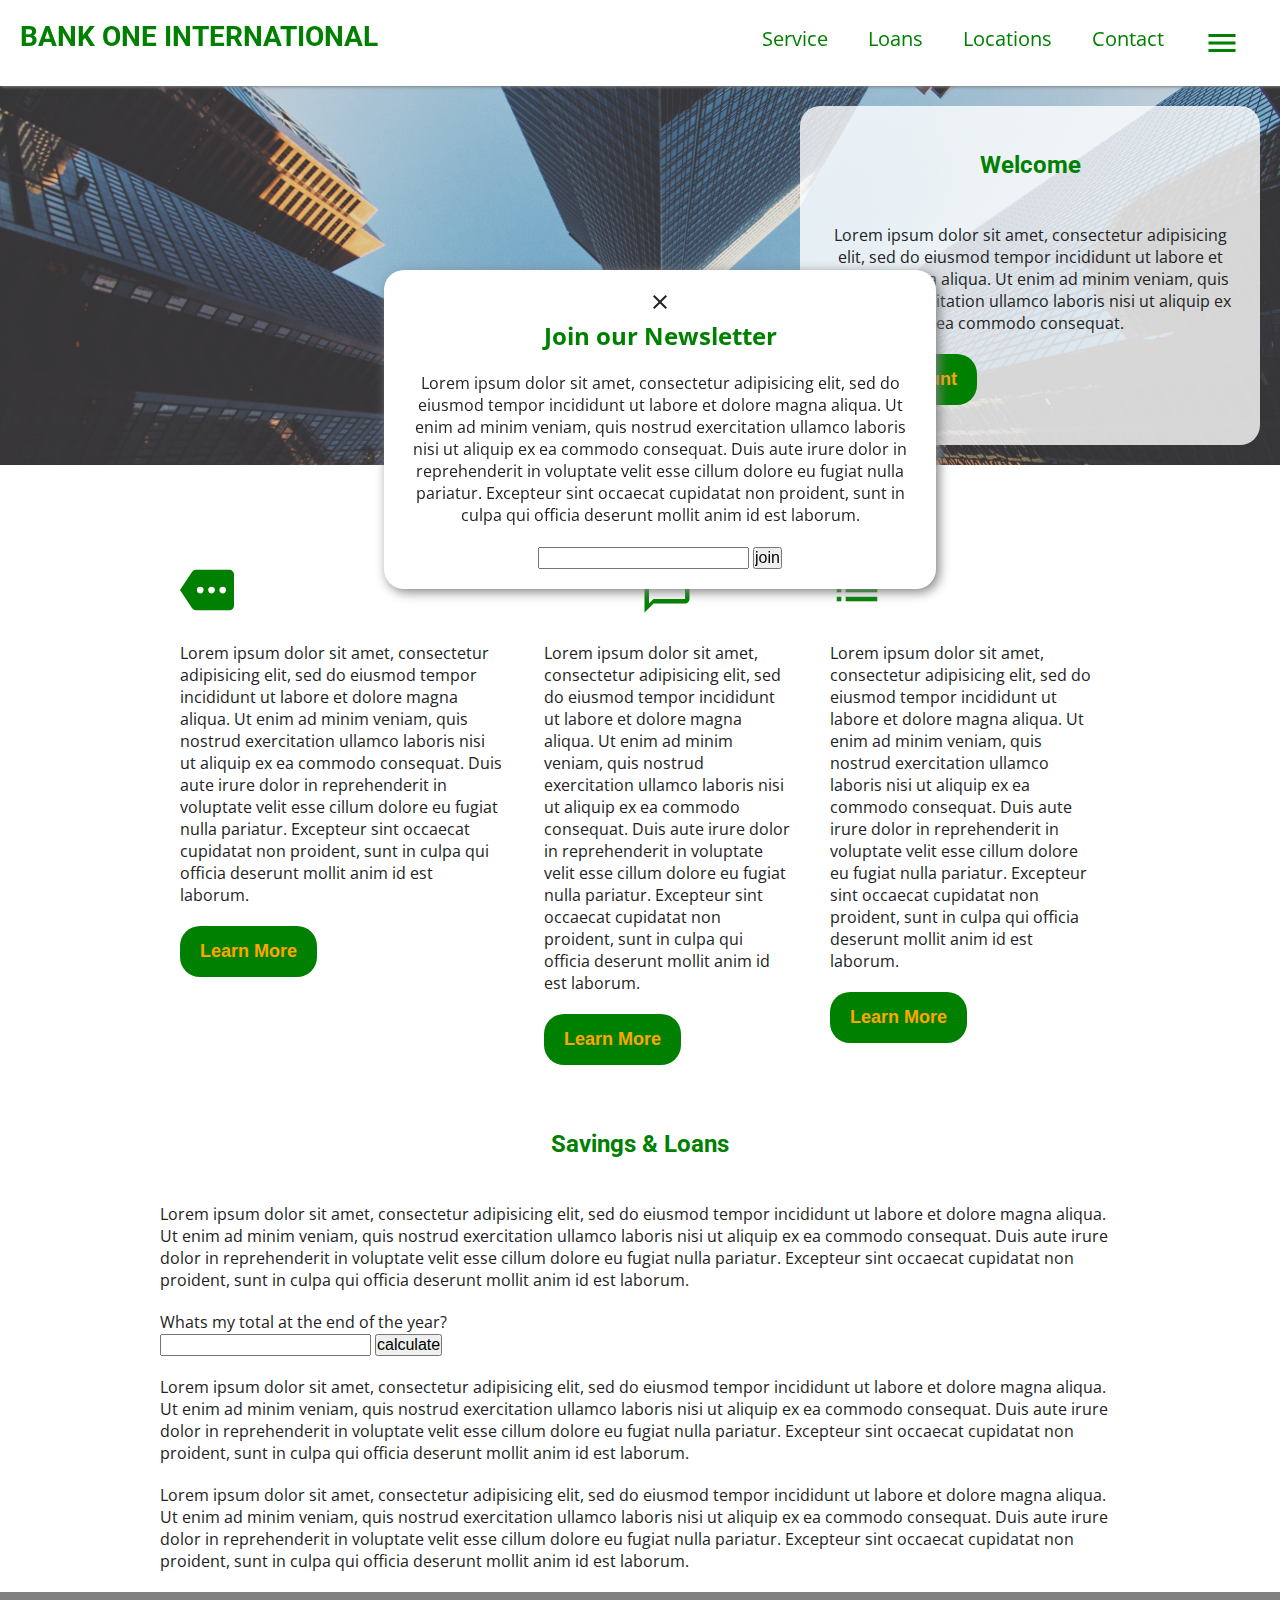
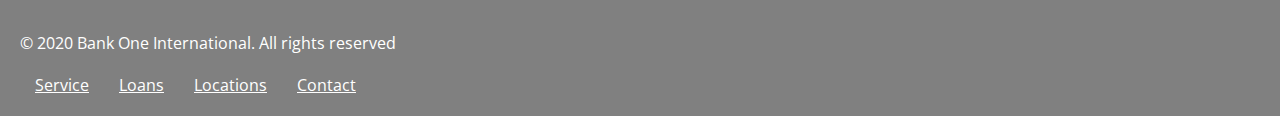
<file: index.html>
<!DOCTYPE html>
<html lang="en" dir="ltr">
  <head>
    <meta charset="utf-8">
    <title>Bank One International</title>
    <link href="https://fonts.googleapis.com/css2?family=Open+Sans&family=Roboto&display=swap" rel="stylesheet">
    <link href="https://fonts.googleapis.com/icon?family=Material+Icons"
      rel="stylesheet">
    <link rel="stylesheet" href="css/style.css">


  </head>
  <body>
    <header>
      <h1>Bank One International</h1>
      <nav>
        <ul>
          <li> <a href="#">Service</a></li>
          <li> <a href="#">Loans</a></li>
          <li> <a href="#">Locations</a></li>
          <li> <a href="#">Contact</a></li>
          <li><span class="material-icons" name="hamburger">
menu
</span></li>
        </ul>
      </nav>
    </header>
    <section>
        <div>
          <h2>Welcome</h2>
          <p>Lorem ipsum dolor sit amet, consectetur adipisicing elit, sed do eiusmod tempor incididunt ut labore et dolore magna aliqua. Ut enim ad minim veniam, quis nostrud exercitation ullamco laboris nisi ut aliquip ex ea commodo consequat.</p>
          <button type="button" name="button">open account</button>
        </div>
    </section>
    <main>
      <h2>Bank One International</h2>
      <div>
        <span class="material-icons">
more_time
</span>
        <p>Lorem ipsum dolor sit amet, consectetur adipisicing elit, sed do eiusmod tempor incididunt ut labore et dolore magna aliqua. Ut enim ad minim veniam, quis nostrud exercitation ullamco laboris nisi ut aliquip ex ea commodo consequat. Duis aute irure dolor in reprehenderit in voluptate velit esse cillum dolore eu fugiat nulla pariatur. Excepteur sint occaecat cupidatat non proident, sunt in culpa qui officia deserunt mollit anim id est laborum.</p>
        <button type="button">Learn More</button>
      </div>
      <div>
        <span class="material-icons">
chat_bubble_outline
</span>
        <p>Lorem ipsum dolor sit amet, consectetur adipisicing elit, sed do eiusmod tempor incididunt ut labore et dolore magna aliqua. Ut enim ad minim veniam, quis nostrud exercitation ullamco laboris nisi ut aliquip ex ea commodo consequat. Duis aute irure dolor in reprehenderit in voluptate velit esse cillum dolore eu fugiat nulla pariatur. Excepteur sint occaecat cupidatat non proident, sunt in culpa qui officia deserunt mollit anim id est laborum.</p>
        <button type="button">Learn More</button>
      </div>
      <div>
        <span class="material-icons">
list_alt
</span>
        <p>Lorem ipsum dolor sit amet, consectetur adipisicing elit, sed do eiusmod tempor incididunt ut labore et dolore magna aliqua. Ut enim ad minim veniam, quis nostrud exercitation ullamco laboris nisi ut aliquip ex ea commodo consequat. Duis aute irure dolor in reprehenderit in voluptate velit esse cillum dolore eu fugiat nulla pariatur. Excepteur sint occaecat cupidatat non proident, sunt in culpa qui officia deserunt mollit anim id est laborum.</p>
        <button type="button">Learn More</button>
      </div>
    </main>
    <section>
      <h2>Savings & Loans</h2>
      <p>Lorem ipsum dolor sit amet, consectetur adipisicing elit, sed do eiusmod tempor incididunt ut labore et dolore magna aliqua. Ut enim ad minim veniam, quis nostrud exercitation ullamco laboris nisi ut aliquip ex ea commodo consequat. Duis aute irure dolor in reprehenderit in voluptate velit esse cillum dolore eu fugiat nulla pariatur. Excepteur sint occaecat cupidatat non proident, sunt in culpa qui officia deserunt mollit anim id est laborum.</p>
      <h4>Whats my total at the end of the year?</h4>
      <form class="" action="" method="post">
        <input type="number" name="weeks" id="value">
        <input type="submit" name="" value="calculate" onclick="total()">
      </form>
      <p id="msg"></p>
      <p>Lorem ipsum dolor sit amet, consectetur adipisicing elit, sed do eiusmod tempor incididunt ut labore et dolore magna aliqua. Ut enim ad minim veniam, quis nostrud exercitation ullamco laboris nisi ut aliquip ex ea commodo consequat. Duis aute irure dolor in reprehenderit in voluptate velit esse cillum dolore eu fugiat nulla pariatur. Excepteur sint occaecat cupidatat non proident, sunt in culpa qui officia deserunt mollit anim id est laborum.</p>
      <p>Lorem ipsum dolor sit amet, consectetur adipisicing elit, sed do eiusmod tempor incididunt ut labore et dolore magna aliqua. Ut enim ad minim veniam, quis nostrud exercitation ullamco laboris nisi ut aliquip ex ea commodo consequat. Duis aute irure dolor in reprehenderit in voluptate velit esse cillum dolore eu fugiat nulla pariatur. Excepteur sint occaecat cupidatat non proident, sunt in culpa qui officia deserunt mollit anim id est laborum.</p>
    </section>
    <footer>
      <p>&copy; 2020 Bank One International. All rights reserved</p>
      <nav>
        <ul>
          <li> <a href="#">Service</a></li>
          <li> <a href="#">Loans</a></li>
          <li> <a href="#">Locations</a></li>
          <li> <a href="#">Contact</a></li>
        </ul>
      </nav>
    </footer>
    <div id="modal" class="modal">
      <span id="close" class="material-icons">
close
</span>
      <h3>Join our Newsletter</h3>
      <p>Lorem ipsum dolor sit amet, consectetur adipisicing elit, sed do eiusmod tempor incididunt ut labore et dolore magna aliqua. Ut enim ad minim veniam, quis nostrud exercitation ullamco laboris nisi ut aliquip ex ea commodo consequat. Duis aute irure dolor in reprehenderit in voluptate velit esse cillum dolore eu fugiat nulla pariatur. Excepteur sint occaecat cupidatat non proident, sunt in culpa qui officia deserunt mollit anim id est laborum.</p>
      <form class="" action="" method="post">
        <input type="text" name="" value="">
        <input type="submit" name="" value="join" id="submit-btn">
      </form>
    </div>
    <script>

      //get element by tag name
      var btns = document.getElementsByTagName('button');

      btns[1].addEventListener('click', test);

      function test(){
        alert('hello')
      }

      //get element by getElementsBy Name
    var hamMenu = document.getElementsByName('hamburger');

        hamMenu[0].addEventListener("mouseover",openMenu);
        hamMenu[0].addEventListener("mouseout",openMenu);

        function openMenu(){
          if(hamMenu[0].innerHTML == "menu_open"){
            hamMenu[0].innerHTML = "menu";
          } else {
            hamMenu[0].innerHTML = "menu_open";
          }//end else statement
        }
//window load function
      window.onload = function(){
        //  var modal = document.querySelectorAll('div');
        var modal = document.getElementById('modal');
        var close = document.getElementById('close');
//modal[4].classList.add("modal_on")
        modal.classList.add("modal_on");
        close.addEventListener('click',function(){
          modal.classList.remove("modal_on")
        })

      }

//capturing data

      var weeks;
      var data = document.getElementsByTagName('form');

      data[0].addEventListener('click',function(e){
        e.preventDefault();
      });

      function sum(x){
        x = x * 52;
        return x;
      }

      function total(){

        weeks = document.getElementById('value').value;

        document.getElementById('msg').innerHTML = "Your weekly total is: " + sum(weeks);


      }



    </script>
  </body>
</html>
</file>
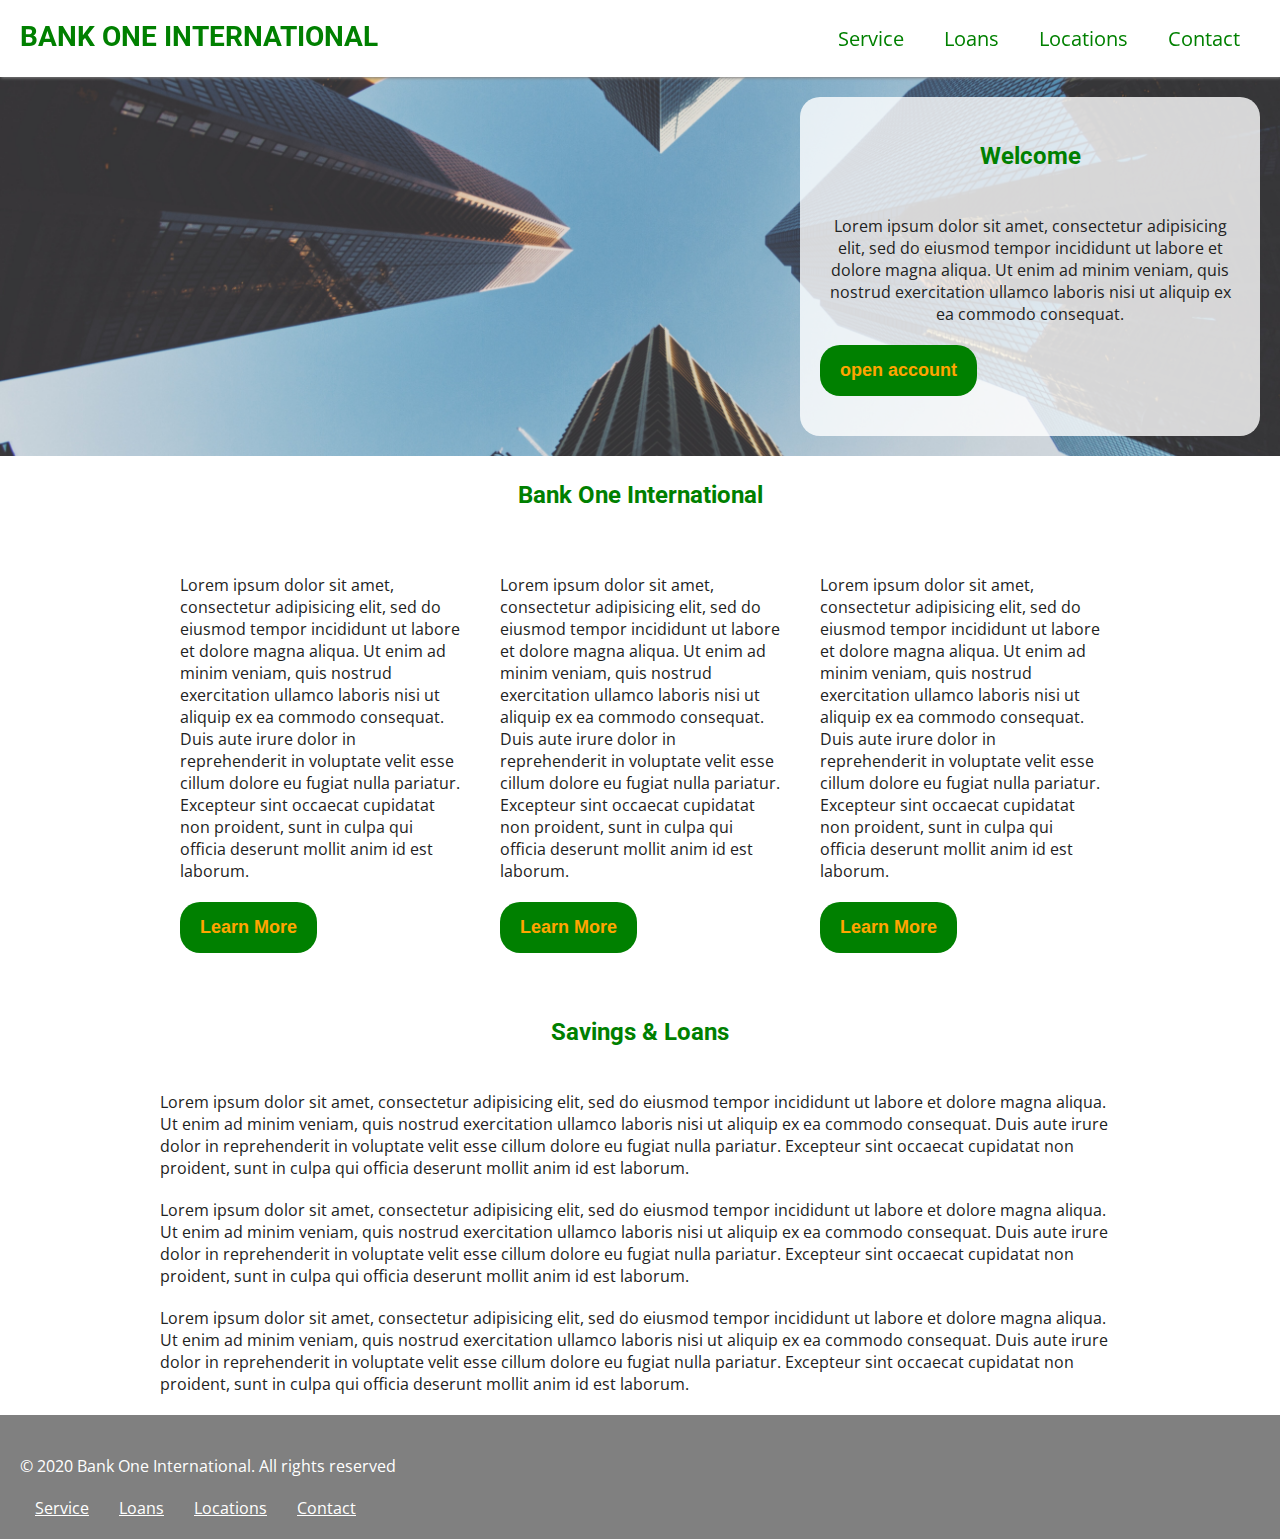
<file: javascript/index.html>
<!DOCTYPE html>
<html lang="en" dir="ltr">
  <head>
    <meta charset="utf-8">
    <title>Bank One International</title>
    <link href="https://fonts.googleapis.com/css2?family=Open+Sans&family=Roboto&display=swap" rel="stylesheet">
    <link href="https://fonts.googleapis.com/icon?family=Material+Icons"
      rel="stylesheet">
    <link rel="stylesheet" href="css/style.css">
  </head>
  <body>
    <header>
      <h1>Bank One International</h1>
      <nav>
        <ul>
          <li> <a href="#">Service</a></li>
          <li> <a href="#">Loans</a></li>
          <li> <a href="#">Locations</a></li>
          <li> <a href="#">Contact</a></li>
        </ul>
      </nav>
    </header>
    <section>
        <div>
          <h2>Welcome</h2>
          <p>Lorem ipsum dolor sit amet, consectetur adipisicing elit, sed do eiusmod tempor incididunt ut labore et dolore magna aliqua. Ut enim ad minim veniam, quis nostrud exercitation ullamco laboris nisi ut aliquip ex ea commodo consequat.</p>
          <button type="button" name="button">open account</button>
        </div>
    </section>
    <main>
      <h2>Bank One International</h2>
      <div>
        <p>Lorem ipsum dolor sit amet, consectetur adipisicing elit, sed do eiusmod tempor incididunt ut labore et dolore magna aliqua. Ut enim ad minim veniam, quis nostrud exercitation ullamco laboris nisi ut aliquip ex ea commodo consequat. Duis aute irure dolor in reprehenderit in voluptate velit esse cillum dolore eu fugiat nulla pariatur. Excepteur sint occaecat cupidatat non proident, sunt in culpa qui officia deserunt mollit anim id est laborum.</p>
        <button type="button">Learn More</button>
      </div>
      <div>
        <p>Lorem ipsum dolor sit amet, consectetur adipisicing elit, sed do eiusmod tempor incididunt ut labore et dolore magna aliqua. Ut enim ad minim veniam, quis nostrud exercitation ullamco laboris nisi ut aliquip ex ea commodo consequat. Duis aute irure dolor in reprehenderit in voluptate velit esse cillum dolore eu fugiat nulla pariatur. Excepteur sint occaecat cupidatat non proident, sunt in culpa qui officia deserunt mollit anim id est laborum.</p>
        <button type="button">Learn More</button>
      </div>
      <div>
        <p>Lorem ipsum dolor sit amet, consectetur adipisicing elit, sed do eiusmod tempor incididunt ut labore et dolore magna aliqua. Ut enim ad minim veniam, quis nostrud exercitation ullamco laboris nisi ut aliquip ex ea commodo consequat. Duis aute irure dolor in reprehenderit in voluptate velit esse cillum dolore eu fugiat nulla pariatur. Excepteur sint occaecat cupidatat non proident, sunt in culpa qui officia deserunt mollit anim id est laborum.</p>
        <button type="button">Learn More</button>
      </div>

    </main>
    <section>
      <h2>Savings & Loans</h2>
      <p>Lorem ipsum dolor sit amet, consectetur adipisicing elit, sed do eiusmod tempor incididunt ut labore et dolore magna aliqua. Ut enim ad minim veniam, quis nostrud exercitation ullamco laboris nisi ut aliquip ex ea commodo consequat. Duis aute irure dolor in reprehenderit in voluptate velit esse cillum dolore eu fugiat nulla pariatur. Excepteur sint occaecat cupidatat non proident, sunt in culpa qui officia deserunt mollit anim id est laborum.</p>
      <p>Lorem ipsum dolor sit amet, consectetur adipisicing elit, sed do eiusmod tempor incididunt ut labore et dolore magna aliqua. Ut enim ad minim veniam, quis nostrud exercitation ullamco laboris nisi ut aliquip ex ea commodo consequat. Duis aute irure dolor in reprehenderit in voluptate velit esse cillum dolore eu fugiat nulla pariatur. Excepteur sint occaecat cupidatat non proident, sunt in culpa qui officia deserunt mollit anim id est laborum.</p>
      <p>Lorem ipsum dolor sit amet, consectetur adipisicing elit, sed do eiusmod tempor incididunt ut labore et dolore magna aliqua. Ut enim ad minim veniam, quis nostrud exercitation ullamco laboris nisi ut aliquip ex ea commodo consequat. Duis aute irure dolor in reprehenderit in voluptate velit esse cillum dolore eu fugiat nulla pariatur. Excepteur sint occaecat cupidatat non proident, sunt in culpa qui officia deserunt mollit anim id est laborum.</p>
    </section>
    <footer>
      <p>&copy; 2020 Bank One International. All rights reserved</p>
      <nav>
        <ul>
          <li> <a href="#">Service</a></li>
          <li> <a href="#">Loans</a></li>
          <li> <a href="#">Locations</a></li>
          <li> <a href="#">Contact</a></li>
        </ul>
      </nav>
    </footer>
  </body>
</html>
</file>
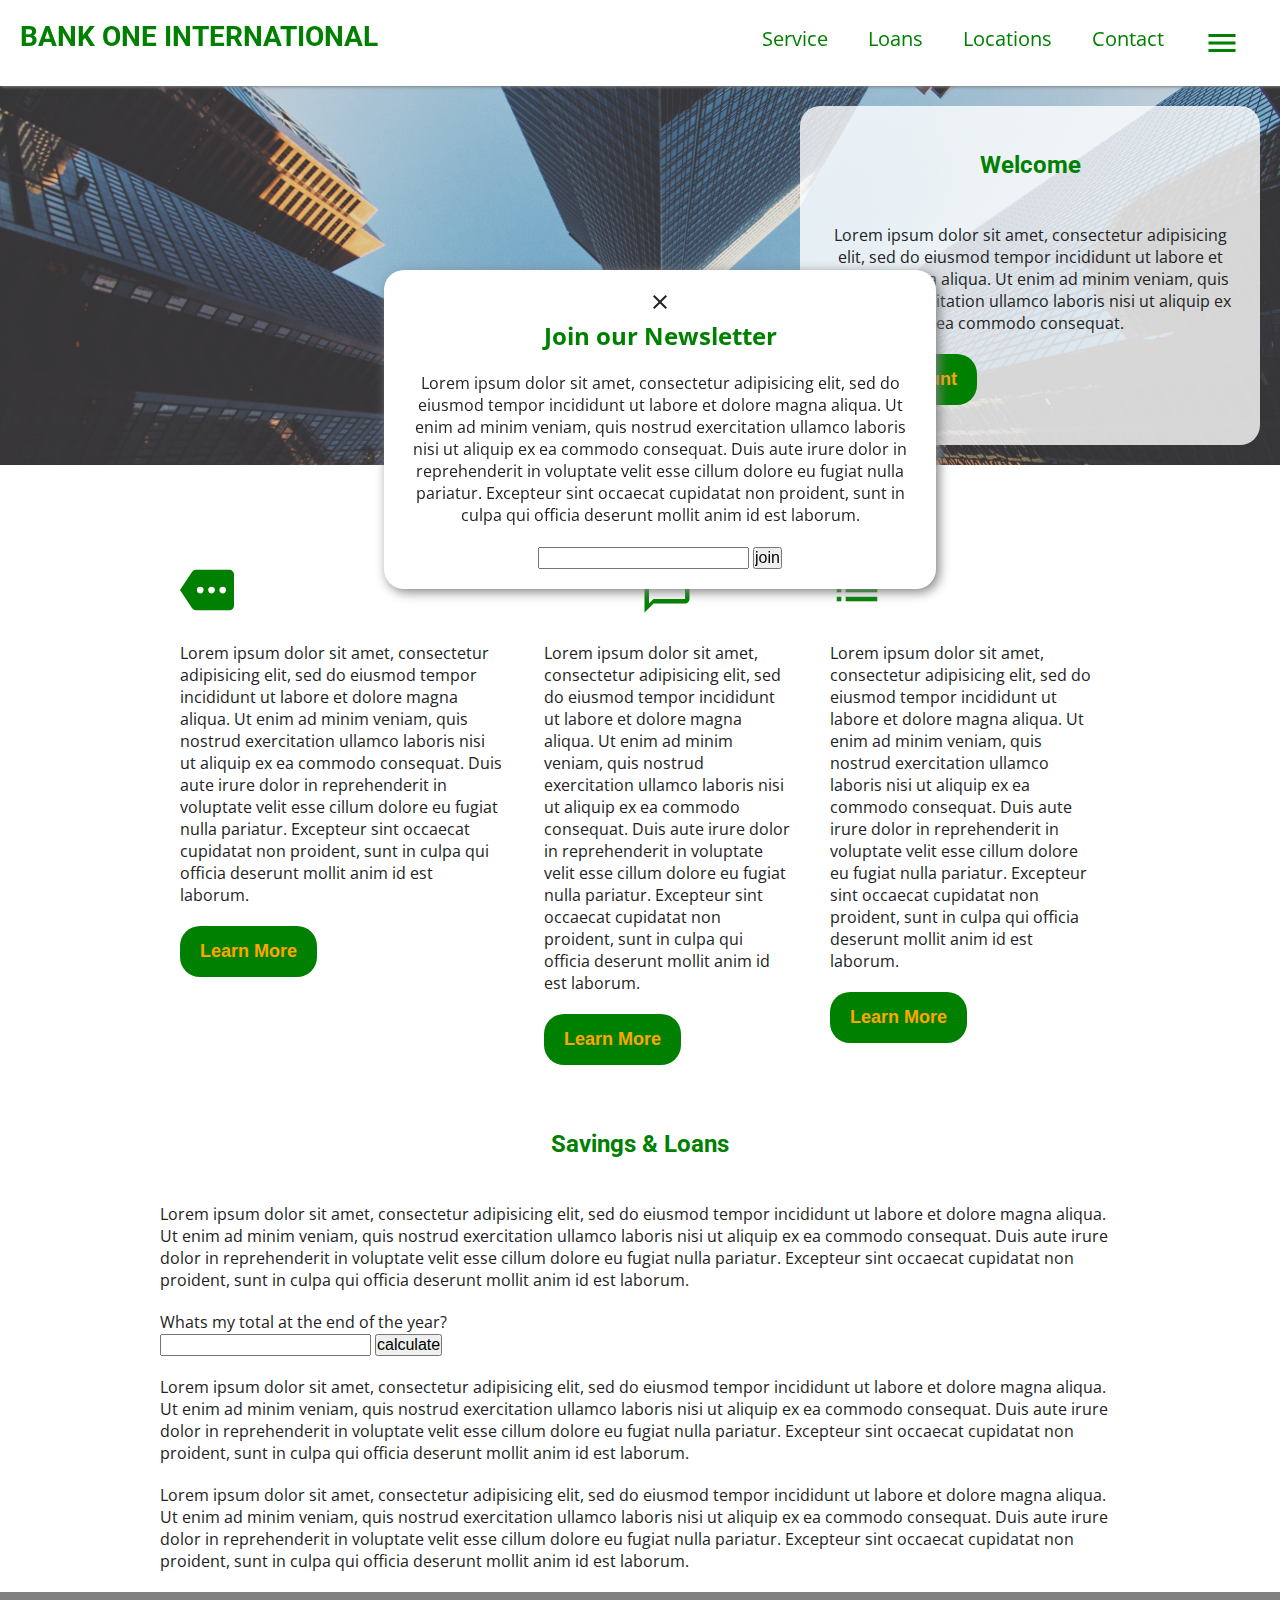
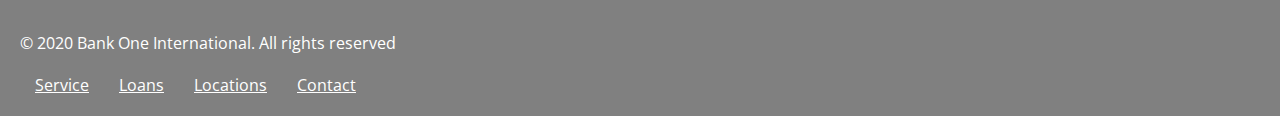
<file: index.html.html>
<!DOCTYPE html>
<html lang="en" dir="ltr">
  <head>
    <meta charset="utf-8">
    <title>Bank One International</title>
    <link href="https://fonts.googleapis.com/css2?family=Open+Sans&family=Roboto&display=swap" rel="stylesheet">
    <link href="https://fonts.googleapis.com/icon?family=Material+Icons"
      rel="stylesheet">
    <link rel="stylesheet" href="css/style.css">


  </head>
  <body>
    <header>
      <h1>Bank One International</h1>
      <nav>
        <ul>
          <li> <a href="#">Service</a></li>
          <li> <a href="#">Loans</a></li>
          <li> <a href="#">Locations</a></li>
          <li> <a href="#">Contact</a></li>
          <li><span class="material-icons" name="hamburger">
menu
</span></li>
        </ul>
      </nav>
    </header>
    <section>
        <div>
          <h2>Welcome</h2>
          <p>Lorem ipsum dolor sit amet, consectetur adipisicing elit, sed do eiusmod tempor incididunt ut labore et dolore magna aliqua. Ut enim ad minim veniam, quis nostrud exercitation ullamco laboris nisi ut aliquip ex ea commodo consequat.</p>
          <button type="button" name="button">open account</button>
        </div>
    </section>
    <main>
      <h2>Bank One International</h2>
      <div>
        <span class="material-icons">
more_time
</span>
        <p>Lorem ipsum dolor sit amet, consectetur adipisicing elit, sed do eiusmod tempor incididunt ut labore et dolore magna aliqua. Ut enim ad minim veniam, quis nostrud exercitation ullamco laboris nisi ut aliquip ex ea commodo consequat. Duis aute irure dolor in reprehenderit in voluptate velit esse cillum dolore eu fugiat nulla pariatur. Excepteur sint occaecat cupidatat non proident, sunt in culpa qui officia deserunt mollit anim id est laborum.</p>
        <button type="button">Learn More</button>
      </div>
      <div>
        <span class="material-icons">
chat_bubble_outline
</span>
        <p>Lorem ipsum dolor sit amet, consectetur adipisicing elit, sed do eiusmod tempor incididunt ut labore et dolore magna aliqua. Ut enim ad minim veniam, quis nostrud exercitation ullamco laboris nisi ut aliquip ex ea commodo consequat. Duis aute irure dolor in reprehenderit in voluptate velit esse cillum dolore eu fugiat nulla pariatur. Excepteur sint occaecat cupidatat non proident, sunt in culpa qui officia deserunt mollit anim id est laborum.</p>
        <button type="button">Learn More</button>
      </div>
      <div>
        <span class="material-icons">
list_alt
</span>
        <p>Lorem ipsum dolor sit amet, consectetur adipisicing elit, sed do eiusmod tempor incididunt ut labore et dolore magna aliqua. Ut enim ad minim veniam, quis nostrud exercitation ullamco laboris nisi ut aliquip ex ea commodo consequat. Duis aute irure dolor in reprehenderit in voluptate velit esse cillum dolore eu fugiat nulla pariatur. Excepteur sint occaecat cupidatat non proident, sunt in culpa qui officia deserunt mollit anim id est laborum.</p>
        <button type="button">Learn More</button>
      </div>
    </main>
    <section>
      <h2>Savings & Loans</h2>
      <p>Lorem ipsum dolor sit amet, consectetur adipisicing elit, sed do eiusmod tempor incididunt ut labore et dolore magna aliqua. Ut enim ad minim veniam, quis nostrud exercitation ullamco laboris nisi ut aliquip ex ea commodo consequat. Duis aute irure dolor in reprehenderit in voluptate velit esse cillum dolore eu fugiat nulla pariatur. Excepteur sint occaecat cupidatat non proident, sunt in culpa qui officia deserunt mollit anim id est laborum.</p>
      <h4>Whats my total at the end of the year?</h4>
      <form class="" action="" method="post">
        <input type="number" name="weeks" id="value">
        <input type="submit" name="" value="calculate" onclick="total()">
      </form>
      <p id="msg"></p>
      <p>Lorem ipsum dolor sit amet, consectetur adipisicing elit, sed do eiusmod tempor incididunt ut labore et dolore magna aliqua. Ut enim ad minim veniam, quis nostrud exercitation ullamco laboris nisi ut aliquip ex ea commodo consequat. Duis aute irure dolor in reprehenderit in voluptate velit esse cillum dolore eu fugiat nulla pariatur. Excepteur sint occaecat cupidatat non proident, sunt in culpa qui officia deserunt mollit anim id est laborum.</p>
      <p>Lorem ipsum dolor sit amet, consectetur adipisicing elit, sed do eiusmod tempor incididunt ut labore et dolore magna aliqua. Ut enim ad minim veniam, quis nostrud exercitation ullamco laboris nisi ut aliquip ex ea commodo consequat. Duis aute irure dolor in reprehenderit in voluptate velit esse cillum dolore eu fugiat nulla pariatur. Excepteur sint occaecat cupidatat non proident, sunt in culpa qui officia deserunt mollit anim id est laborum.</p>
    </section>
    <footer>
      <p>&copy; 2020 Bank One International. All rights reserved</p>
      <nav>
        <ul>
          <li> <a href="#">Service</a></li>
          <li> <a href="#">Loans</a></li>
          <li> <a href="#">Locations</a></li>
          <li> <a href="#">Contact</a></li>
        </ul>
      </nav>
    </footer>
    <div id="modal" class="modal">
      <span id="close" class="material-icons">
close
</span>
      <h3>Join our Newsletter</h3>
      <p>Lorem ipsum dolor sit amet, consectetur adipisicing elit, sed do eiusmod tempor incididunt ut labore et dolore magna aliqua. Ut enim ad minim veniam, quis nostrud exercitation ullamco laboris nisi ut aliquip ex ea commodo consequat. Duis aute irure dolor in reprehenderit in voluptate velit esse cillum dolore eu fugiat nulla pariatur. Excepteur sint occaecat cupidatat non proident, sunt in culpa qui officia deserunt mollit anim id est laborum.</p>
      <form class="" action="" method="post">
        <input type="text" name="" value="">
        <input type="submit" name="" value="join" id="submit-btn">
      </form>
    </div>
    <script>

      //get element by tag name
      var btns = document.getElementsByTagName('button');

      btns[1].addEventListener('click', test);

      function test(){
        alert('hello')
      }

      //get element by getElementsBy Name
      var hamMenu = document.getElementsByName('hamburger');

      hamMenu[0].addEventListener('click', open);
    

      function open(){
        if(this.innerHTML == "menu"){
          this.innerHTML = "menu_open"
        } else {
          this.innerHTML = "menu"
        }
      }
//window load function
      window.onload = function(){
        //  var modal = document.querySelectorAll('div');
        var modal = document.getElementById('modal');
        var close = document.getElementById('close');
//modal[4].classList.add("modal_on")
        modal.classList.add("modal_on");
        close.addEventListener('click',function(){
          modal.classList.remove("modal_on")
        })

      }

//capturing data

      var weeks;
      var data = document.getElementsByTagName('form');

      data[0].addEventListener('click',function(e){
        e.preventDefault();
      });

      function sum(x){
        x = x * 52;
        return x;
      }

      function total(){

        weeks = document.getElementById('value').value;

        document.getElementById('msg').innerHTML = "Your weekly total is: " + sum(weeks);


      }



    </script>
  </body>
</html>
</file>
<file: css/style.css>
@charset "utf-8";
/* css document */
* {
  margin:0;
  padding:0;
  font-size:100%;
  font-weight:normal;
}
html {
  background-color:gray;
}
body {
  background-color:white;
  font-family: 'Open Sans', sans-serif;
  color:#222;
}
header {
  display:flex;
  justify-content:space-between;
  padding:0 20px;
  position:sticky;
  top:0;
  box-shadow:1px 1px 3px gray;
  background-color:rgba(255,255,255,.9);
}
header nav ul {
  display:flex;
  justify-content:space-between;
  list-style-type:none;
}
header nav a {
  text-decoration:none;
  display:block;
  padding:25px 20px;
  color:green;
  font-size:20px;
}
header nav a:hover {
  background-color:rgba(150,255,0,.7);
}
header li span.material-icons {
  color:green;
  padding:25px 20px;
  font-size:36px;
}
h1,h2 {
  font-weight:bold;
  color:green;
  font-family: 'Roboto', sans-serif;
  width:100%;
}
h1 {
  text-transform:uppercase;
  font-size:28px;
  margin-top:20px;
}
h2 {
  text-align:center;
  padding:25px 0;
}
p {
  margin:20px 0;
}
button {
  background-color:green;
  color:orange;
  font-size:18px;
  font-weight:bold;
  border:none;
  border-radius:20px;
  padding:15px 20px;
  display:block;
  margin:20px 0;
}
button:hover {
  background-color:blue;
}
section:nth-child(2) {
  min-height:300px;
  background-image:url(../images/buildings.jpg);
  background-size:cover;
  background-position:center;
  background-attachment:fixed;
  display:flex;
  justify-content:flex-end;
  padding:20px;
}
section:nth-child(2) div {
  background-color:rgba(255,255,255,.8);
  border-radius:20px;
  padding:20px;
  flex:.35;
  text-align:center;
}
section:nth-child(4){
  max-width:960px;
  width:90%;
  margin:0 auto;
}
main {
  max-width:960px;
  width:90%;
  margin:0 auto;
  display:flex;
  flex-wrap:wrap;
}
main h2, section h2 {
  font-size:24px;
}
main div {
  flex:1;
  padding:20px;
}
main div span.material-icons {
  text-align:center;
  color:green;
  font-size:54px;
  width:100%;
}
header span.material-icons:hover {
  cursor:pointer;
}
footer {
  background-color:gray;
padding:20px;
color:white;
}
footer ul {
  list-style-type:none;
  display:flex;
}
footer ul a {
  text-decoration:underline;
  color:white;
  padding:0 15px;
}
#modal {
  position:fixed;
  top:30%;
  width:40%;
  padding:20px;
  left:30%;
  right:30%;
  border-radius:20px;
  background-color:white;
  box-shadow:3px 3px 12px gray;
  text-align:center;
}
#modal h3 {
  font-weight:bold;
  color:green;
  font-size:24px;
}
.modal {
  visibility:hidden;
}
.modal_on {
  visibility:visible;
}
</file>
<file: javascript/css/style.css>
@charset "utf-8";
/* css document */
* {
  margin:0;
  padding:0;
  font-size:100%;
  font-weight:normal;
}
html {
  background-color:gray;
}
body {
  background-color:white;
  font-family: 'Open Sans', sans-serif;
  color:#222;
}
header {
  display:flex;
  justify-content:space-between;
  padding:0 20px;
  position:sticky;
  top:0;
  box-shadow:1px 1px 3px gray;
  background-color:rgba(255,255,255,.9);
}
header nav ul {
  display:flex;
  justify-content:space-between;
  list-style-type:none;
}
header nav a {
  text-decoration:none;
  display:block;
  padding:25px 20px;
  color:green;
  font-size:20px;
}
header nav a:hover {
  background-color:rgba(150,255,0,.7);
}
h1,h2 {
  font-weight:bold;
  color:green;
  font-family: 'Roboto', sans-serif;
  width:100%;
}
h1 {
  text-transform:uppercase;
  font-size:28px;
  margin-top:20px;
}
h2 {
  text-align:center;
  padding:25px 0;
}
p {
  margin:20px 0;
}
button {
  background-color:green;
  color:orange;
  font-size:18px;
  font-weight:bold;
  border:none;
  border-radius:20px;
  padding:15px 20px;
  display:block;
  margin:20px 0;
}
button:hover {
  background-color:blue;
}
section:nth-child(2) {
  min-height:300px;
  background-image:url(../images/buildings.jpg);
  background-size:cover;
  background-position:center;
  display:flex;
  justify-content:flex-end;
  padding:20px;
}
section:nth-child(2) div {
  background-color:rgba(255,255,255,.8);
  border-radius:20px;
  padding:20px;
  flex:.35;
  text-align:center;
}
section:nth-child(4){
  max-width:960px;
  width:90%;
  margin:0 auto;
}
main {
  max-width:960px;
  width:90%;
  margin:0 auto;
  display:flex;
  flex-wrap:wrap;
}
main h2, section h2 {
  font-size:24px;
}
main div {
  flex:1;
  padding:20px;
}
footer {
  background-color:gray;
padding:20px;
color:white;
}
footer ul {
  list-style-type:none;
  display:flex;
}
footer ul a {
  text-decoration:underline;
  color:white;
  padding:0 15px;
}
</file>
